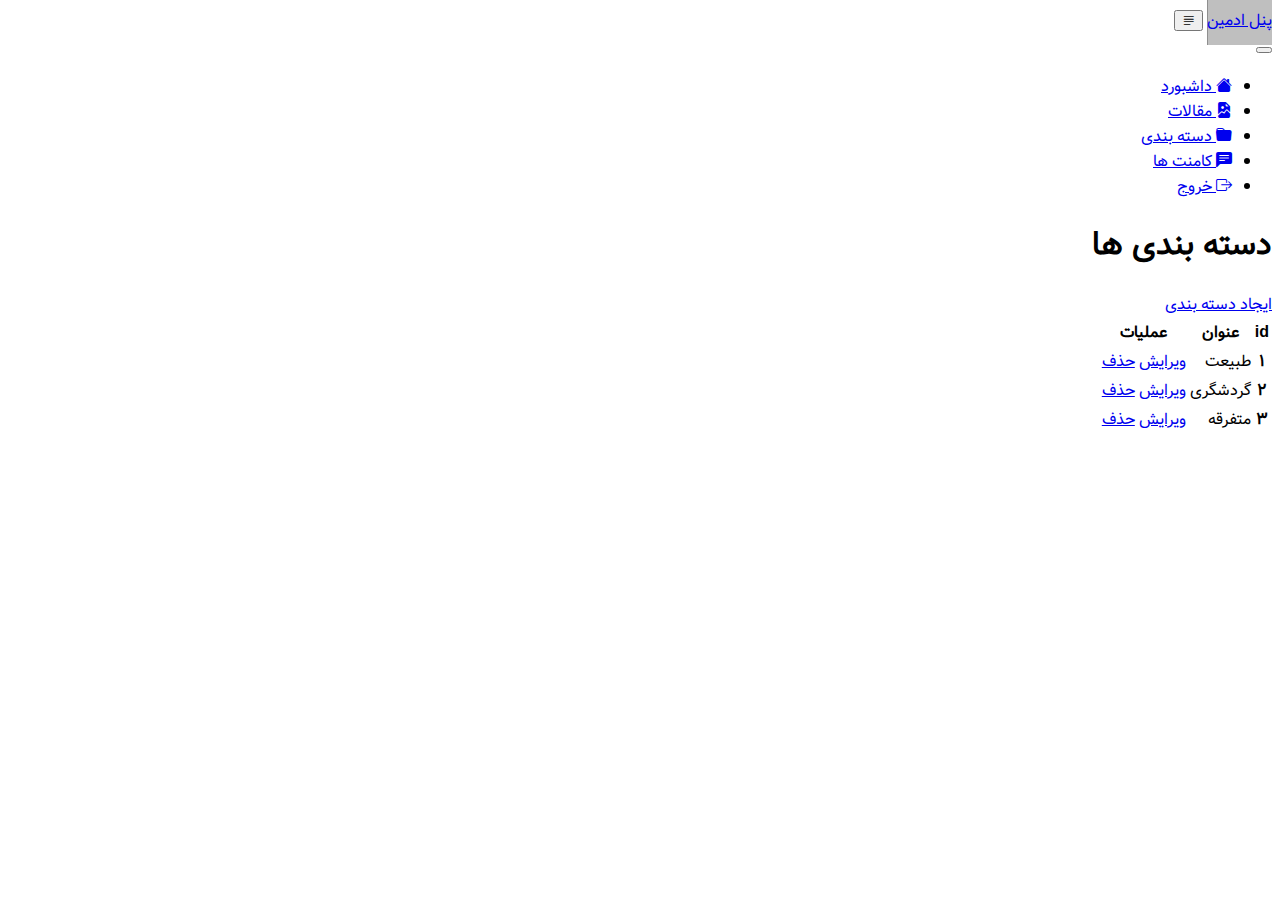
<file: Group1/phpsite/admin-panel/pages/categories/index.html>
<!DOCTYPE html>
<html dir="rtl" lang="fa">
    <head>
        <meta charset="UTF-8" />
        <meta name="viewport" content="width=device-width, initial-scale=1.0" />
        <title>php tutorial || blog project || compidan.ir</title>

        <link
            rel="stylesheet"
            href="https://cdn.jsdelivr.net/npm/bootstrap-icons@1.10.5/font/bootstrap-icons.css"
        />
        <link
            href="https://cdn.jsdelivr.net/npm/bootstrap@5.3.1/dist/css/bootstrap.min.css"
            rel="stylesheet"
            integrity="sha384-4bw+/aepP/YC94hEpVNVgiZdgIC5+VKNBQNGCHeKRQN+PtmoHDEXuppvnDJzQIu9"
            crossorigin="anonymous"
        />

        <link rel="stylesheet" href="../../assets/css/style.css" />
    </head>

    <body>
        <header
            class="navbar sticky-top bg-secondary flex-md-nowrap p-0 shadow-sm"
        >
            <a
                class="navbar-brand col-md-3 col-lg-2 me-0 px-3 fs-5 text-white"
                href="index.html"
                >پنل ادمین</a
            >

            <button
                class="ms-2 nav-link px-3 text-white d-md-none"
                type="button"
                data-bs-toggle="offcanvas"
                data-bs-target="#sidebarMenu"
            >
                <i class="bi bi-justify-left fs-2"></i>
            </button>
        </header>

        <div class="container-fluid">
            <div class="row">
                <!-- Sidebar Section -->
                <div
                    class="sidebar border border-right col-md-3 col-lg-2 p-0 bg-body-tertiary"
                >
                    <div
                        class="offcanvas-md offcanvas-end bg-body-tertiary"
                        tabindex="-1"
                        id="sidebarMenu"
                    >
                        <div class="offcanvas-header">
                            <button
                                type="button"
                                class="btn-close"
                                data-bs-dismiss="offcanvas"
                                data-bs-target="#sidebarMenu"
                            ></button>
                        </div>

                        <div
                            class="offcanvas-body d-md-flex flex-column p-0 pt-lg-3 overflow-y-auto"
                        >
                            <ul class="nav flex-column pe-3">
                                <li class="nav-item">
                                    <a
                                        class="nav-link link-body-emphasis text-decoration-none d-flex align-items-center gap-2"
                                        href="../../index.html"
                                    >
                                        <i
                                            class="bi bi-house-fill fs-4 text-secondary"
                                        ></i>
                                        <span class="fw-bold">داشبورد</span>
                                    </a>
                                </li>

                                <li class="nav-item">
                                    <a
                                        class="nav-link link-body-emphasis text-decoration-none d-flex align-items-center gap-2"
                                        href="../posts/index.html"
                                    >
                                        <i
                                            class="bi bi-file-earmark-image-fill fs-4 text-secondary"
                                        ></i>
                                        <span class="fw-bold">مقالات</span>
                                    </a>
                                </li>

                                <li class="nav-item">
                                    <a
                                        class="nav-link link-body-emphasis text-decoration-none d-flex align-items-center gap-2 text-secondary"
                                        href="./index.html"
                                    >
                                        <i
                                            class="bi bi-folder-fill fs-4 text-secondary"
                                        ></i>

                                        <span class="fw-bold">دسته بندی</span>
                                    </a>
                                </li>

                                <li class="nav-item">
                                    <a
                                        class="nav-link link-body-emphasis text-decoration-none d-flex align-items-center gap-2"
                                        href="../comments/index.html"
                                    >
                                        <i
                                            class="bi bi-chat-left-text-fill fs-4 text-secondary"
                                        ></i>

                                        <span class="fw-bold">کامنت ها</span>
                                    </a>
                                </li>

                                <li class="nav-item">
                                    <a
                                        class="nav-link link-body-emphasis text-decoration-none d-flex align-items-center gap-2"
                                        href="#"
                                    >
                                        <i
                                            class="bi bi-box-arrow-right fs-4 text-secondary"
                                        ></i>

                                        <span class="fw-bold">خروج</span>
                                    </a>
                                </li>
                            </ul>
                        </div>
                    </div>
                </div>

                <!-- Main Section -->
                <main class="col-md-9 ms-sm-auto col-lg-10 px-md-4">
                    <div
                        class="d-flex justify-content-between flex-wrap flex-md-nowrap align-items-center pt-3 pb-2 mb-3 border-bottom"
                    >
                        <h1 class="fs-3 fw-bold">دسته بندی ها</h1>

                        <div class="btn-toolbar mb-2 mb-md-0">
                            <a href="./create.html" class="btn btn-sm btn-dark">
                                ایجاد دسته بندی
                            </a>
                        </div>
                    </div>

                    <!-- Categories -->
                    <div class="mt-4">
                        <div class="table-responsive small">
                            <table class="table table-hover align-middle">
                                <thead>
                                    <tr>
                                        <th>id</th>
                                        <th>عنوان</th>
                                        <th>عملیات</th>
                                    </tr>
                                </thead>
                                <tbody>
                                    <tr>
                                        <th>1</th>
                                        <td>طبیعت</td>
                                        <td>
                                            <a
                                                href="./edit.html"
                                                class="btn btn-sm btn-outline-dark"
                                                >ویرایش</a
                                            >
                                            <a
                                                href="#"
                                                class="btn btn-sm btn-outline-danger"
                                                >حذف</a
                                            >
                                        </td>
                                    </tr>
                                    <tr>
                                        <th>2</th>
                                        <td>گردشگری</td>
                                        <td>
                                            <a
                                                href="./edit.html"
                                                class="btn btn-sm btn-outline-dark"
                                                >ویرایش</a
                                            >
                                            <a
                                                href="#"
                                                class="btn btn-sm btn-outline-danger"
                                                >حذف</a
                                            >
                                        </td>
                                    </tr>
                                    <tr>
                                        <th>3</th>
                                        <td>متفرقه</td>
                                        <td>
                                            <a
                                                href="./edit.html"
                                                class="btn btn-sm btn-outline-dark"
                                                >ویرایش</a
                                            >
                                            <a
                                                href="#"
                                                class="btn btn-sm btn-outline-danger"
                                                >حذف</a
                                            >
                                        </td>
                                    </tr>
                                </tbody>
                            </table>
                        </div>
                    </div>
                </main>
            </div>
        </div>

        <script
            src="https://cdn.jsdelivr.net/npm/bootstrap@5.3.1/dist/js/bootstrap.bundle.min.js"
            integrity="sha384-HwwvtgBNo3bZJJLYd8oVXjrBZt8cqVSpeBNS5n7C8IVInixGAoxmnlMuBnhbgrkm"
            crossorigin="anonymous"
        ></script>
    </body>
</html>
</file>
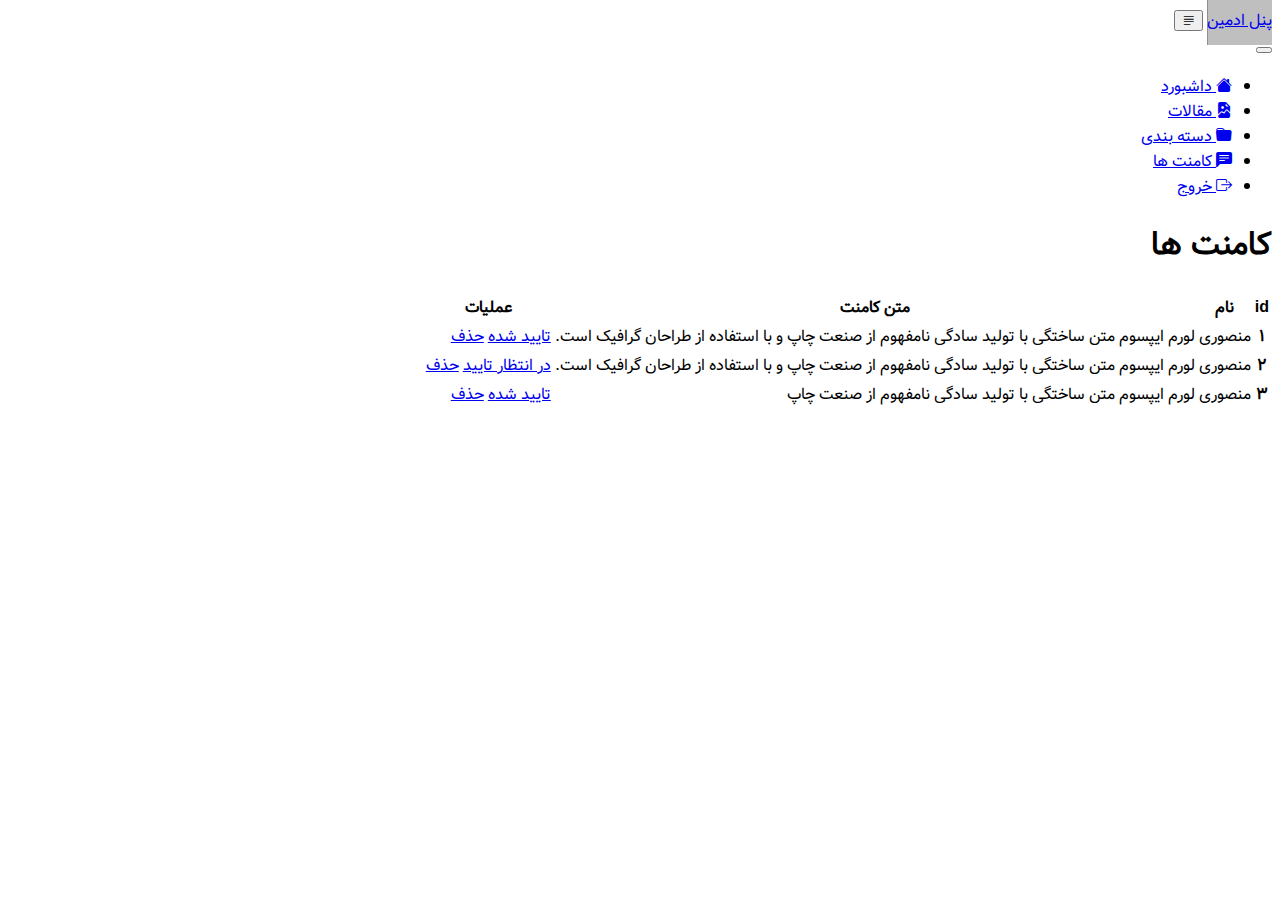
<file: Group1/phpsite/admin-panel/pages/comments/index.html>
<!DOCTYPE html>
<html dir="rtl" lang="fa">
    <head>
        <meta charset="UTF-8" />
        <meta name="viewport" content="width=device-width, initial-scale=1.0" />
        <title>php tutorial || blog project || compidan.ir</title>

        <link
            rel="stylesheet"
            href="https://cdn.jsdelivr.net/npm/bootstrap-icons@1.10.5/font/bootstrap-icons.css"
        />
        <link
            href="https://cdn.jsdelivr.net/npm/bootstrap@5.3.1/dist/css/bootstrap.min.css"
            rel="stylesheet"
            integrity="sha384-4bw+/aepP/YC94hEpVNVgiZdgIC5+VKNBQNGCHeKRQN+PtmoHDEXuppvnDJzQIu9"
            crossorigin="anonymous"
        />

        <link rel="stylesheet" href="../../assets/css/style.css" />
    </head>

    <body>
        <header
            class="navbar sticky-top bg-secondary flex-md-nowrap p-0 shadow-sm"
        >
            <a
                class="navbar-brand col-md-3 col-lg-2 me-0 px-3 fs-5 text-white"
                href="index.html"
                >پنل ادمین</a
            >

            <button
                class="ms-2 nav-link px-3 text-white d-md-none"
                type="button"
                data-bs-toggle="offcanvas"
                data-bs-target="#sidebarMenu"
            >
                <i class="bi bi-justify-left fs-2"></i>
            </button>
        </header>

        <div class="container-fluid">
            <div class="row">
                <!-- Sidebar Section -->
                <div
                    class="sidebar border border-right col-md-3 col-lg-2 p-0 bg-body-tertiary"
                >
                    <div
                        class="offcanvas-md offcanvas-end bg-body-tertiary"
                        tabindex="-1"
                        id="sidebarMenu"
                    >
                        <div class="offcanvas-header">
                            <button
                                type="button"
                                class="btn-close"
                                data-bs-dismiss="offcanvas"
                                data-bs-target="#sidebarMenu"
                            ></button>
                        </div>

                        <div
                            class="offcanvas-body d-md-flex flex-column p-0 pt-lg-3 overflow-y-auto"
                        >
                            <ul class="nav flex-column pe-3">
                                <li class="nav-item">
                                    <a
                                        class="nav-link link-body-emphasis text-decoration-none d-flex align-items-center gap-2"
                                        href="../../index.html"
                                    >
                                        <i
                                            class="bi bi-house-fill fs-4 text-secondary"
                                        ></i>
                                        <span class="fw-bold">داشبورد</span>
                                    </a>
                                </li>

                                <li class="nav-item">
                                    <a
                                        class="nav-link link-body-emphasis text-decoration-none d-flex align-items-center gap-2"
                                        href="../posts/index.html"
                                    >
                                        <i
                                            class="bi bi-file-earmark-image-fill fs-4 text-secondary"
                                        ></i>
                                        <span class="fw-bold">مقالات</span>
                                    </a>
                                </li>

                                <li class="nav-item">
                                    <a
                                        class="nav-link link-body-emphasis text-decoration-none d-flex align-items-center gap-2"
                                        href="../categories/index.html"
                                    >
                                        <i
                                            class="bi bi-folder-fill fs-4 text-secondary"
                                        ></i>

                                        <span class="fw-bold">دسته بندی</span>
                                    </a>
                                </li>

                                <li class="nav-item">
                                    <a
                                        class="nav-link link-body-emphasis text-decoration-none d-flex align-items-center gap-2 text-secondary"
                                        href="./index.html"
                                    >
                                        <i
                                            class="bi bi-chat-left-text-fill fs-4 text-secondary"
                                        ></i>

                                        <span class="fw-bold">کامنت ها</span>
                                    </a>
                                </li>

                                <li class="nav-item">
                                    <a
                                        class="nav-link link-body-emphasis text-decoration-none d-flex align-items-center gap-2"
                                        href="#"
                                    >
                                        <i
                                            class="bi bi-box-arrow-right fs-4 text-secondary"
                                        ></i>

                                        <span class="fw-bold">خروج</span>
                                    </a>
                                </li>
                            </ul>
                        </div>
                    </div>
                </div>

                <!-- Main Section -->
                <main class="col-md-9 ms-sm-auto col-lg-10 px-md-4">
                    <div
                        class="d-flex justify-content-between flex-wrap flex-md-nowrap align-items-center pt-3 pb-2 mb-3 border-bottom"
                    >
                        <h1 class="fs-3 fw-bold">کامنت ها</h1>
                    </div>

                    <!-- Comments -->
                    <div class="mt-4">
                        <div class="table-responsive small">
                            <table class="table table-hover align-middle">
                                <thead>
                                    <tr>
                                        <th>id</th>
                                        <th>نام</th>
                                        <th>متن کامنت</th>
                                        <th>عملیات</th>
                                    </tr>
                                </thead>
                                <tbody>
                                    <tr>
                                        <th>1</th>
                                        <td>منصوری</td>
                                        <td>
                                            لورم ایپسوم متن ساختگی با تولید
                                            سادگی نامفهوم از صنعت چاپ و با
                                            استفاده از طراحان گرافیک است.
                                        </td>
                                        <td>
                                            <a
                                                href="#"
                                                class="btn btn-sm btn-outline-dark disabled"
                                                >تایید شده</a
                                            >
                                            <a
                                                href="#"
                                                class="btn btn-sm btn-outline-danger"
                                                >حذف</a
                                            >
                                        </td>
                                    </tr>
                                    <tr>
                                        <th>2</th>
                                        <td>منصوری</td>
                                        <td>
                                            لورم ایپسوم متن ساختگی با تولید
                                            سادگی نامفهوم از صنعت چاپ و با
                                            استفاده از طراحان گرافیک است.
                                        </td>
                                        <td>
                                            <a
                                                href="#"
                                                class="btn btn-sm btn-outline-info"
                                                >در انتظار تایید</a
                                            >
                                            <a
                                                href="#"
                                                class="btn btn-sm btn-outline-danger"
                                                >حذف</a
                                            >
                                        </td>
                                    </tr>
                                    <tr>
                                        <th>3</th>
                                        <td>منصوری</td>
                                        <td>
                                            لورم ایپسوم متن ساختگی با تولید
                                            سادگی نامفهوم از صنعت چاپ
                                        </td>
                                        <td>
                                            <a
                                                href="#"
                                                class="btn btn-sm btn-outline-dark disabled"
                                                >تایید شده</a
                                            >
                                            <a
                                                href="#"
                                                class="btn btn-sm btn-outline-danger"
                                                >حذف</a
                                            >
                                        </td>
                                    </tr>
                                </tbody>
                            </table>
                        </div>
                    </div>
                </main>
            </div>
        </div>

        <script
            src="https://cdn.jsdelivr.net/npm/bootstrap@5.3.1/dist/js/bootstrap.bundle.min.js"
            integrity="sha384-HwwvtgBNo3bZJJLYd8oVXjrBZt8cqVSpeBNS5n7C8IVInixGAoxmnlMuBnhbgrkm"
            crossorigin="anonymous"
        ></script>
    </body>
</html>
</file>
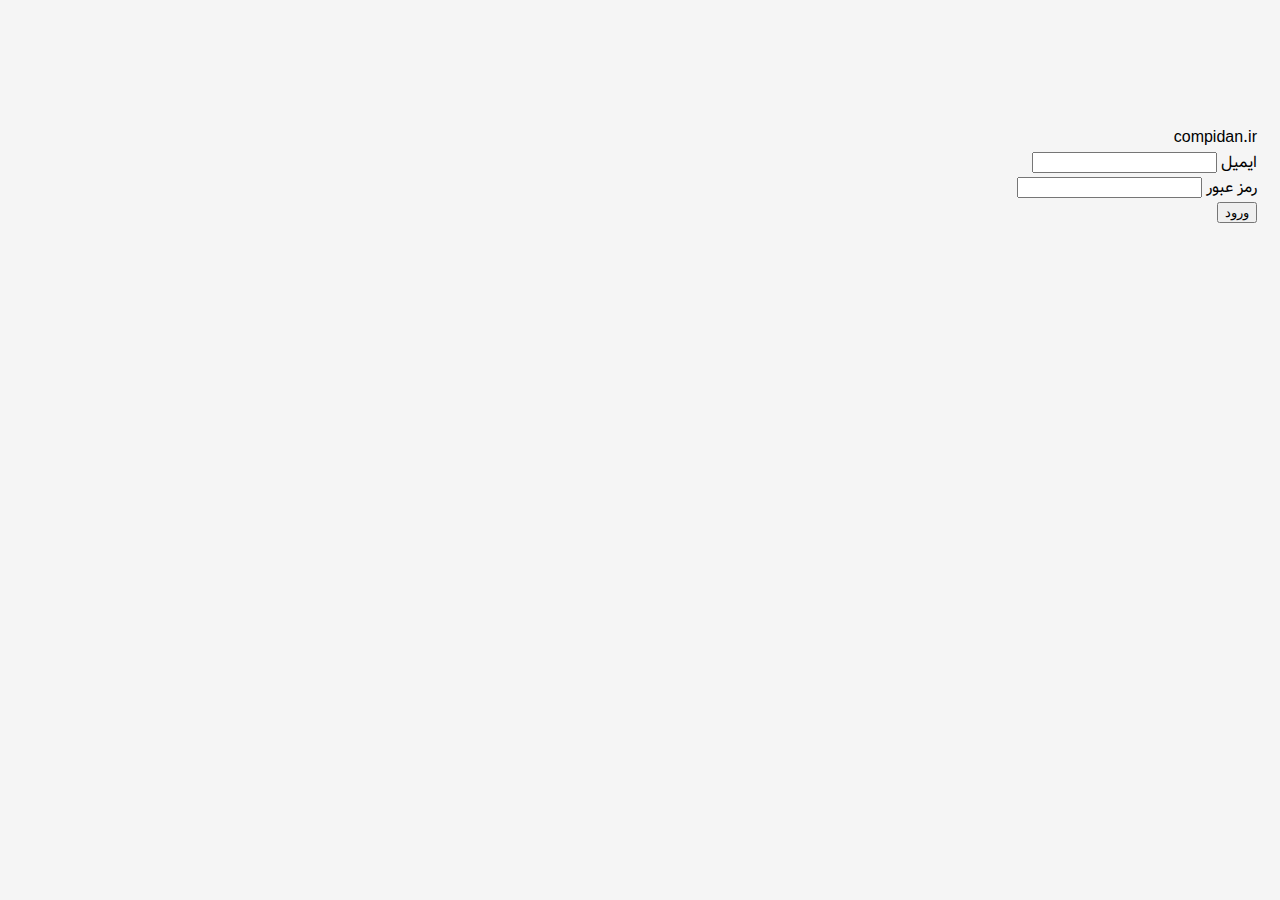
<file: Group1/phpsite/admin-panel/pages/auth/login.html>
<!DOCTYPE html>
<html dir="rtl" lang="fa">
    <head>
        <meta charset="UTF-8" />
        <meta name="viewport" content="width=device-width, initial-scale=1.0" />
        <title>php tutorial || blog project || compidan.ir</title>

        <link
            href="https://cdn.jsdelivr.net/npm/bootstrap@5.3.1/dist/css/bootstrap.min.css"
            rel="stylesheet"
            integrity="sha384-4bw+/aepP/YC94hEpVNVgiZdgIC5+VKNBQNGCHeKRQN+PtmoHDEXuppvnDJzQIu9"
            crossorigin="anonymous"
        />

        <link rel="stylesheet" href="../../assets/css/style.css" />
    </head>
    <body class="auth">
        <main class="form-signin w-100 m-auto">
            <form>
                <div class="fs-2 fw-bold text-center mb-4">compidan.ir</div>
                <div class="mb-3">
                    <label class="form-label">ایمیل</label>
                    <input type="email" class="form-control" />
                </div>

                <div class="mb-3">
                    <label class="form-label">رمز عبور</label>
                    <input type="password" class="form-control" />
                </div>
                <button class="w-100 btn btn-dark mt-4" type="submit">
                    ورود
                </button>
            </form>
        </main>

        <script
            src="https://cdn.jsdelivr.net/npm/bootstrap@5.3.1/dist/js/bootstrap.bundle.min.js"
            integrity="sha384-HwwvtgBNo3bZJJLYd8oVXjrBZt8cqVSpeBNS5n7C8IVInixGAoxmnlMuBnhbgrkm"
            crossorigin="anonymous"
        ></script>
    </body>
</html>
</file>
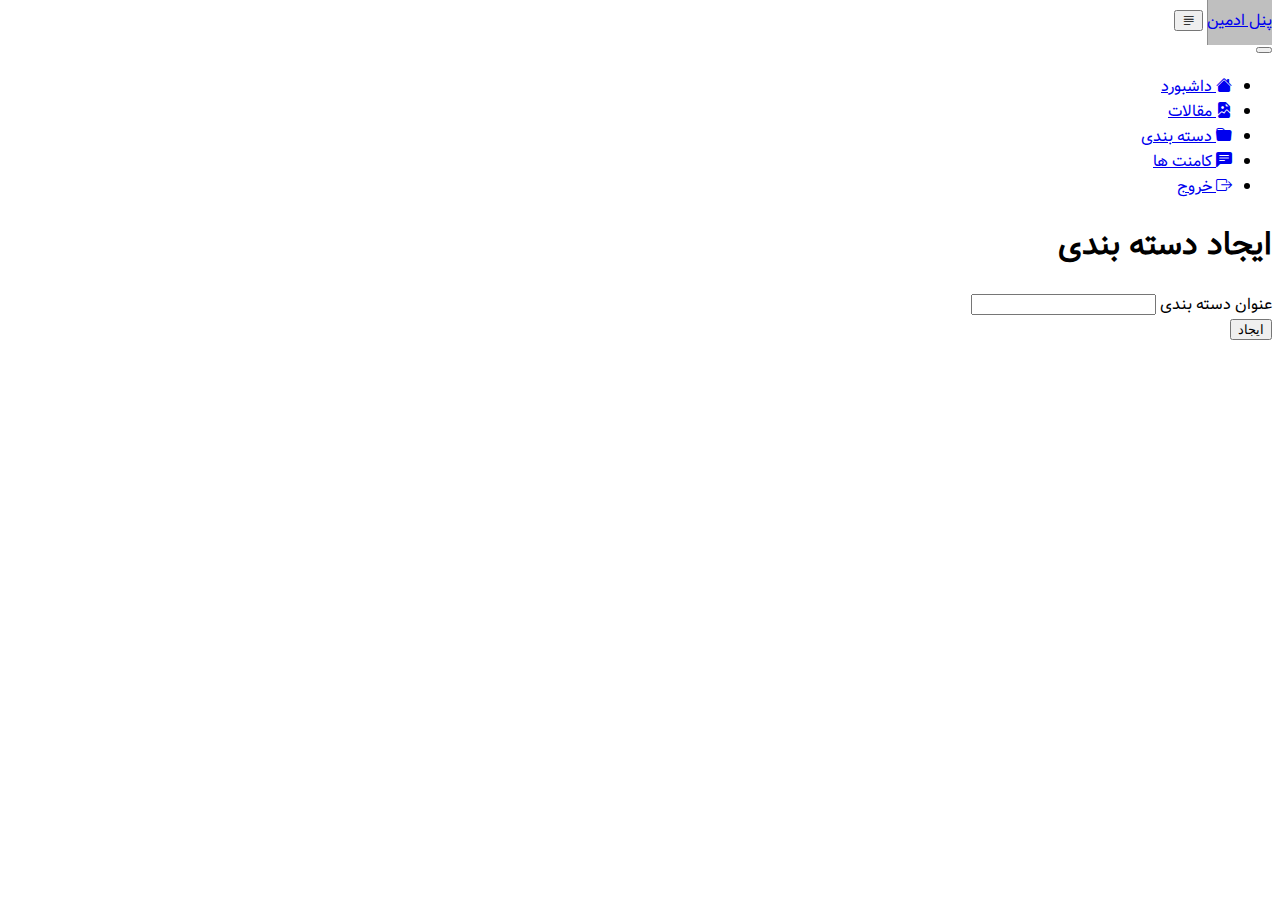
<file: Group1/phpsite/admin-panel/pages/categories/create.html>
<!DOCTYPE html>
<html dir="rtl" lang="fa">
    <head>
        <meta charset="UTF-8" />
        <meta name="viewport" content="width=device-width, initial-scale=1.0" />
        <title>php tutorial || blog project || compidan.ir</title>

        <link
            rel="stylesheet"
            href="https://cdn.jsdelivr.net/npm/bootstrap-icons@1.10.5/font/bootstrap-icons.css"
        />
        <link
            href="https://cdn.jsdelivr.net/npm/bootstrap@5.3.1/dist/css/bootstrap.min.css"
            rel="stylesheet"
            integrity="sha384-4bw+/aepP/YC94hEpVNVgiZdgIC5+VKNBQNGCHeKRQN+PtmoHDEXuppvnDJzQIu9"
            crossorigin="anonymous"
        />

        <link rel="stylesheet" href="../../assets/css/style.css" />
    </head>

    <body>
        <header
            class="navbar sticky-top bg-secondary flex-md-nowrap p-0 shadow-sm"
        >
            <a
                class="navbar-brand col-md-3 col-lg-2 me-0 px-3 fs-5 text-white"
                href="index.html"
                >پنل ادمین</a
            >

            <button
                class="ms-2 nav-link px-3 text-white d-md-none"
                type="button"
                data-bs-toggle="offcanvas"
                data-bs-target="#sidebarMenu"
            >
                <i class="bi bi-justify-left fs-2"></i>
            </button>
        </header>

        <div class="container-fluid">
            <div class="row">
                <!-- Sidebar Section -->
                <div
                    class="sidebar border border-right col-md-3 col-lg-2 p-0 bg-body-tertiary"
                >
                    <div
                        class="offcanvas-md offcanvas-end bg-body-tertiary"
                        tabindex="-1"
                        id="sidebarMenu"
                    >
                        <div class="offcanvas-header">
                            <button
                                type="button"
                                class="btn-close"
                                data-bs-dismiss="offcanvas"
                                data-bs-target="#sidebarMenu"
                            ></button>
                        </div>

                        <div
                            class="offcanvas-body d-md-flex flex-column p-0 pt-lg-3 overflow-y-auto"
                        >
                            <ul class="nav flex-column pe-3">
                                <li class="nav-item">
                                    <a
                                        class="nav-link link-body-emphasis text-decoration-none d-flex align-items-center gap-2"
                                        href="../../index.html"
                                    >
                                        <i
                                            class="bi bi-house-fill fs-4 text-secondary"
                                        ></i>
                                        <span class="fw-bold">داشبورد</span>
                                    </a>
                                </li>

                                <li class="nav-item">
                                    <a
                                        class="nav-link link-body-emphasis text-decoration-none d-flex align-items-center gap-2"
                                        href="./index.html"
                                    >
                                        <i
                                            class="bi bi-file-earmark-image-fill fs-4 text-secondary"
                                        ></i>
                                        <span class="fw-bold">مقالات</span>
                                    </a>
                                </li>

                                <li class="nav-item">
                                    <a
                                        class="nav-link link-body-emphasis text-decoration-none d-flex align-items-center gap-2 text-secondary"
                                        href="../categories/index.html"
                                    >
                                        <i
                                            class="bi bi-folder-fill fs-4 text-secondary"
                                        ></i>

                                        <span class="fw-bold">دسته بندی</span>
                                    </a>
                                </li>

                                <li class="nav-item">
                                    <a
                                        class="nav-link link-body-emphasis text-decoration-none d-flex align-items-center gap-2"
                                        href="../comments/index.html"
                                    >
                                        <i
                                            class="bi bi-chat-left-text-fill fs-4 text-secondary"
                                        ></i>

                                        <span class="fw-bold">کامنت ها</span>
                                    </a>
                                </li>

                                <li class="nav-item">
                                    <a
                                        class="nav-link link-body-emphasis text-decoration-none d-flex align-items-center gap-2"
                                        href="#"
                                    >
                                        <i
                                            class="bi bi-box-arrow-right fs-4 text-secondary"
                                        ></i>

                                        <span class="fw-bold">خروج</span>
                                    </a>
                                </li>
                            </ul>
                        </div>
                    </div>
                </div>

                <!-- Main Section -->
                <main class="col-md-9 ms-sm-auto col-lg-10 px-md-4">
                    <div
                        class="d-flex justify-content-between flex-wrap flex-md-nowrap align-items-center pt-3 pb-2 mb-3 border-bottom"
                    >
                        <h1 class="fs-3 fw-bold">ایجاد دسته بندی</h1>
                    </div>

                    <!-- Posts -->
                    <div class="mt-4">
                        <form class="row g-4">
                            <div class="col-12 col-sm-6 col-md-4">
                                <label class="form-label">عنوان دسته بندی</label>
                                <input type="text" class="form-control" />
                            </div>

                            <div class="col-12">
                                <button type="submit" class="btn btn-dark">
                                     ایجاد
                                </button>
                            </div>
                        </form>
                    </div>
                </main>
            </div>
        </div>

        <script
            src="https://cdn.jsdelivr.net/npm/bootstrap@5.3.1/dist/js/bootstrap.bundle.min.js"
            integrity="sha384-HwwvtgBNo3bZJJLYd8oVXjrBZt8cqVSpeBNS5n7C8IVInixGAoxmnlMuBnhbgrkm"
            crossorigin="anonymous"
        ></script>
    </body>
</html>
</file>
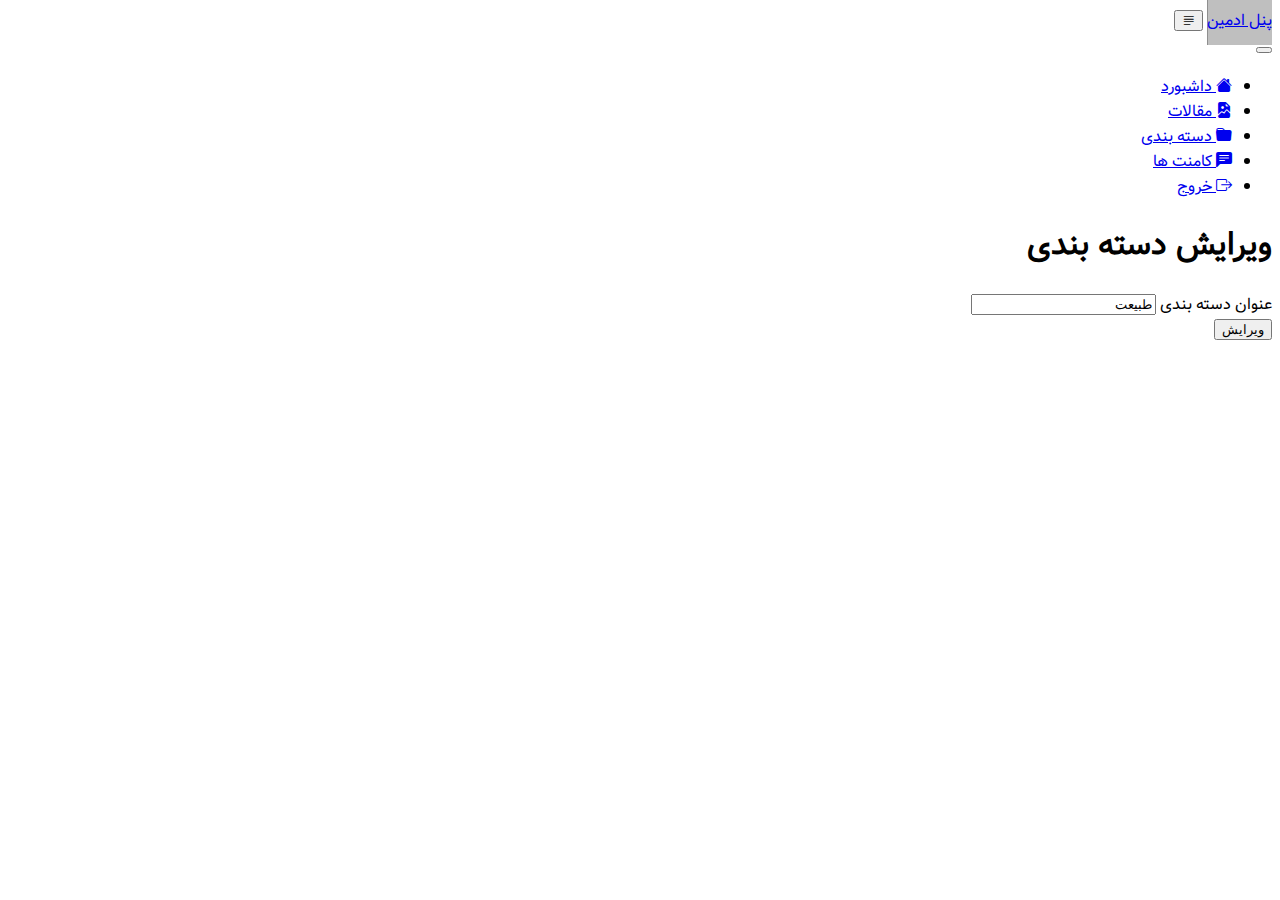
<file: Group1/phpsite/admin-panel/pages/categories/edit.html>
<!DOCTYPE html>
<html dir="rtl" lang="fa">
    <head>
        <meta charset="UTF-8" />
        <meta name="viewport" content="width=device-width, initial-scale=1.0" />
        <title>php tutorial || blog project || compidan.ir</title>

        <link
            rel="stylesheet"
            href="https://cdn.jsdelivr.net/npm/bootstrap-icons@1.10.5/font/bootstrap-icons.css"
        />
        <link
            href="https://cdn.jsdelivr.net/npm/bootstrap@5.3.1/dist/css/bootstrap.min.css"
            rel="stylesheet"
            integrity="sha384-4bw+/aepP/YC94hEpVNVgiZdgIC5+VKNBQNGCHeKRQN+PtmoHDEXuppvnDJzQIu9"
            crossorigin="anonymous"
        />

        <link rel="stylesheet" href="../../assets/css/style.css" />
    </head>

    <body>
        <header
            class="navbar sticky-top bg-secondary flex-md-nowrap p-0 shadow-sm"
        >
            <a
                class="navbar-brand col-md-3 col-lg-2 me-0 px-3 fs-5 text-white"
                href="index.html"
                >پنل ادمین</a
            >

            <button
                class="ms-2 nav-link px-3 text-white d-md-none"
                type="button"
                data-bs-toggle="offcanvas"
                data-bs-target="#sidebarMenu"
            >
                <i class="bi bi-justify-left fs-2"></i>
            </button>
        </header>

        <div class="container-fluid">
            <div class="row">
                <!-- Sidebar Section -->
                <div
                    class="sidebar border border-right col-md-3 col-lg-2 p-0 bg-body-tertiary"
                >
                    <div
                        class="offcanvas-md offcanvas-end bg-body-tertiary"
                        tabindex="-1"
                        id="sidebarMenu"
                    >
                        <div class="offcanvas-header">
                            <button
                                type="button"
                                class="btn-close"
                                data-bs-dismiss="offcanvas"
                                data-bs-target="#sidebarMenu"
                            ></button>
                        </div>

                        <div
                            class="offcanvas-body d-md-flex flex-column p-0 pt-lg-3 overflow-y-auto"
                        >
                            <ul class="nav flex-column pe-3">
                                <li class="nav-item">
                                    <a
                                        class="nav-link link-body-emphasis text-decoration-none d-flex align-items-center gap-2"
                                        href="../../index.html"
                                    >
                                        <i
                                            class="bi bi-house-fill fs-4 text-secondary"
                                        ></i>
                                        <span class="fw-bold">داشبورد</span>
                                    </a>
                                </li>

                                <li class="nav-item">
                                    <a
                                        class="nav-link link-body-emphasis text-decoration-none d-flex align-items-center gap-2"
                                        href="./index.html"
                                    >
                                        <i
                                            class="bi bi-file-earmark-image-fill fs-4 text-secondary"
                                        ></i>
                                        <span class="fw-bold">مقالات</span>
                                    </a>
                                </li>

                                <li class="nav-item">
                                    <a
                                        class="nav-link link-body-emphasis text-decoration-none d-flex align-items-center gap-2 text-secondary"
                                        href="../categories/index.html"
                                    >
                                        <i
                                            class="bi bi-folder-fill fs-4 text-secondary"
                                        ></i>

                                        <span class="fw-bold">دسته بندی</span>
                                    </a>
                                </li>

                                <li class="nav-item">
                                    <a
                                        class="nav-link link-body-emphasis text-decoration-none d-flex align-items-center gap-2"
                                        href="../comments/index.html"
                                    >
                                        <i
                                            class="bi bi-chat-left-text-fill fs-4 text-secondary"
                                        ></i>

                                        <span class="fw-bold">کامنت ها</span>
                                    </a>
                                </li>

                                <li class="nav-item">
                                    <a
                                        class="nav-link link-body-emphasis text-decoration-none d-flex align-items-center gap-2"
                                        href="#"
                                    >
                                        <i
                                            class="bi bi-box-arrow-right fs-4 text-secondary"
                                        ></i>

                                        <span class="fw-bold">خروج</span>
                                    </a>
                                </li>
                            </ul>
                        </div>
                    </div>
                </div>

                <!-- Main Section -->
                <main class="col-md-9 ms-sm-auto col-lg-10 px-md-4">
                    <div
                        class="d-flex justify-content-between flex-wrap flex-md-nowrap align-items-center pt-3 pb-2 mb-3 border-bottom"
                    >
                        <h1 class="fs-3 fw-bold">ویرایش دسته بندی</h1>
                    </div>

                    <!-- Posts -->
                    <div class="mt-4">
                        <form class="row g-4">
                            <div class="col-12 col-sm-6 col-md-4">
                                <label class="form-label">عنوان دسته بندی</label>
                                <input type="text" class="form-control" value="طبیعت" />
                            </div>

                            <div class="col-12">
                                <button type="submit" class="btn btn-dark">
                                     ویرایش
                                </button>
                            </div>
                        </form>
                    </div>
                </main>
            </div>
        </div>

        <script
            src="https://cdn.jsdelivr.net/npm/bootstrap@5.3.1/dist/js/bootstrap.bundle.min.js"
            integrity="sha384-HwwvtgBNo3bZJJLYd8oVXjrBZt8cqVSpeBNS5n7C8IVInixGAoxmnlMuBnhbgrkm"
            crossorigin="anonymous"
        ></script>
    </body>
</html>
</file>
<file: Group1/phpsite/admin-panel/assets/css/style.css>
@font-face {
    font-family: "Vazir";
    src: url("../fonts/Vazir.eot");
    /* IE9 Compat Modes */
    src: url("../fonts/Vazir.eot?#iefix") format("embedded-opentype"),
        url("../fonts/Vazir.woff2") format("woff2"),
        url("../fonts/Vazir.woff") format("woff"),
        url("../fonts/Vazir.ttf") format("truetype");
    /* Safari, Android, iOS */
}

body {
    font-family: "Vazir", sans-serif;
}

/*
* Sidebar
*/

@media (min-width: 768px) {
    .sidebar .offcanvas-lg {
        position: -webkit-sticky;
        position: sticky;
        top: 48px;
    }
}

/*
* Navbar
*/

.navbar-brand {
    padding-top: 0.75rem;
    padding-bottom: 0.75rem;
    background-color: rgba(0, 0, 0, 0.25);
    box-shadow: inset 1px 0 0 rgba(0, 0, 0, 0.25);
}

td,
th {
    font-size: 1rem;
}

.auth {
    margin-top: 70px;
    display: flex;
    align-items: center;
    padding-top: 40px;
    padding-bottom: 40px;
    background-color: #f5f5f5;
}

.form-signin {
    max-width: 330px;
    padding: 15px;
}

.alert-sm {
    font-size: 0.85rem;
    padding-top: 0.75rem;
    padding-bottom: 0.75rem;
}
</file>
